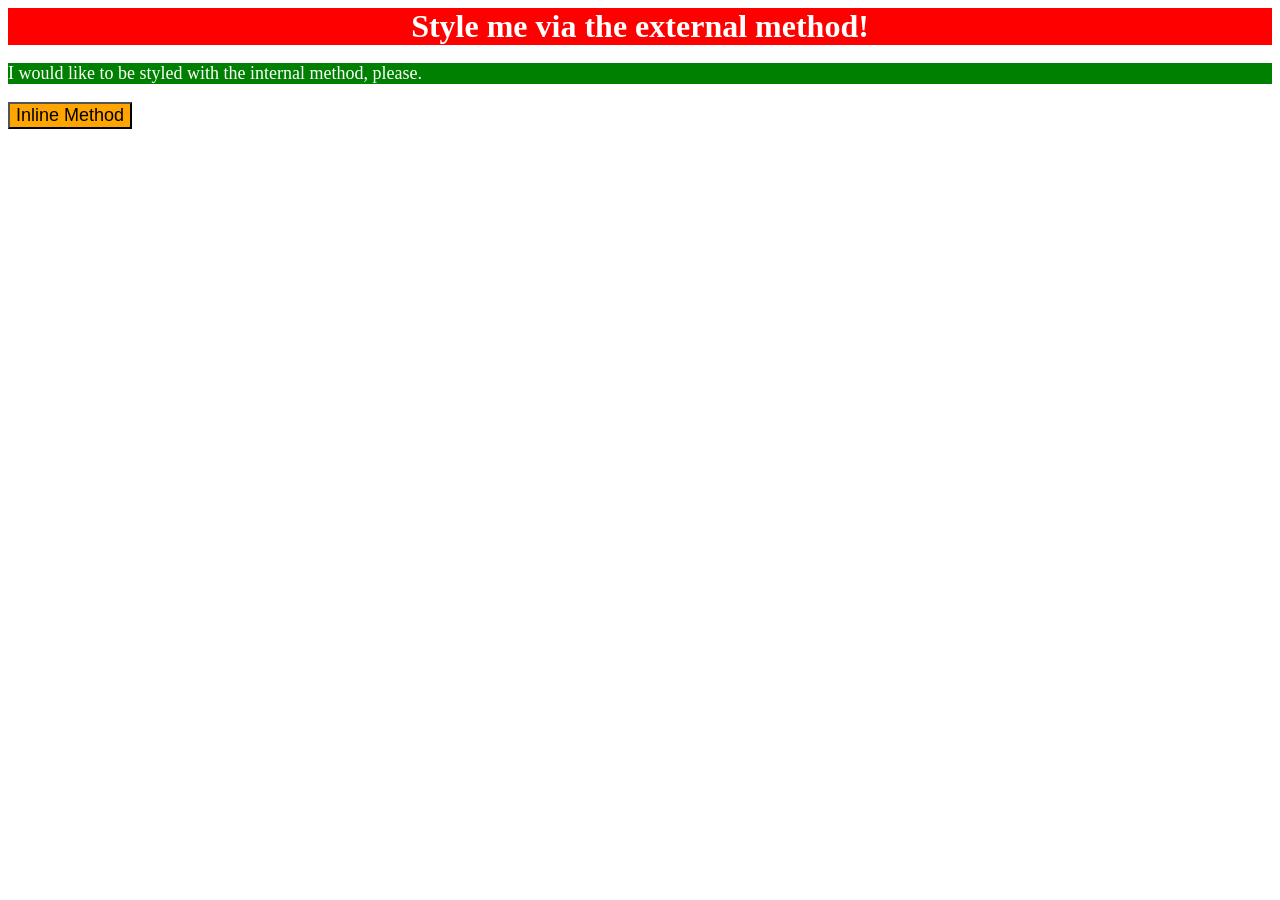
<file: foundations/intro-to-css/01-css-methods/index.html>
<!DOCTYPE html>
<html lang="en">
  <head>
    <meta charset="UTF-8">
    <meta http-equiv="X-UA-Compatible" content="IE=edge">
    <meta name="viewport" content="width=device-width, initial-scale=1.0">
    <title>Methods for Adding CSS</title>
  </head>

 
  <body>
    <div>Style me via the external method!</div>
    <style>
      div {color:white; background-color: red; text-align: center; font-size: 32px; font-weight: bold}
  </style>
 
    <p>I would like to be styled with the internal method, please.</p>

    <style>
      p {color:white; background:green; font-size: 18px}
    </style>

    <button>Inline Method</button>

    <style>
      button {background-color: orange; font-size: 18px}
    </style>
</file>
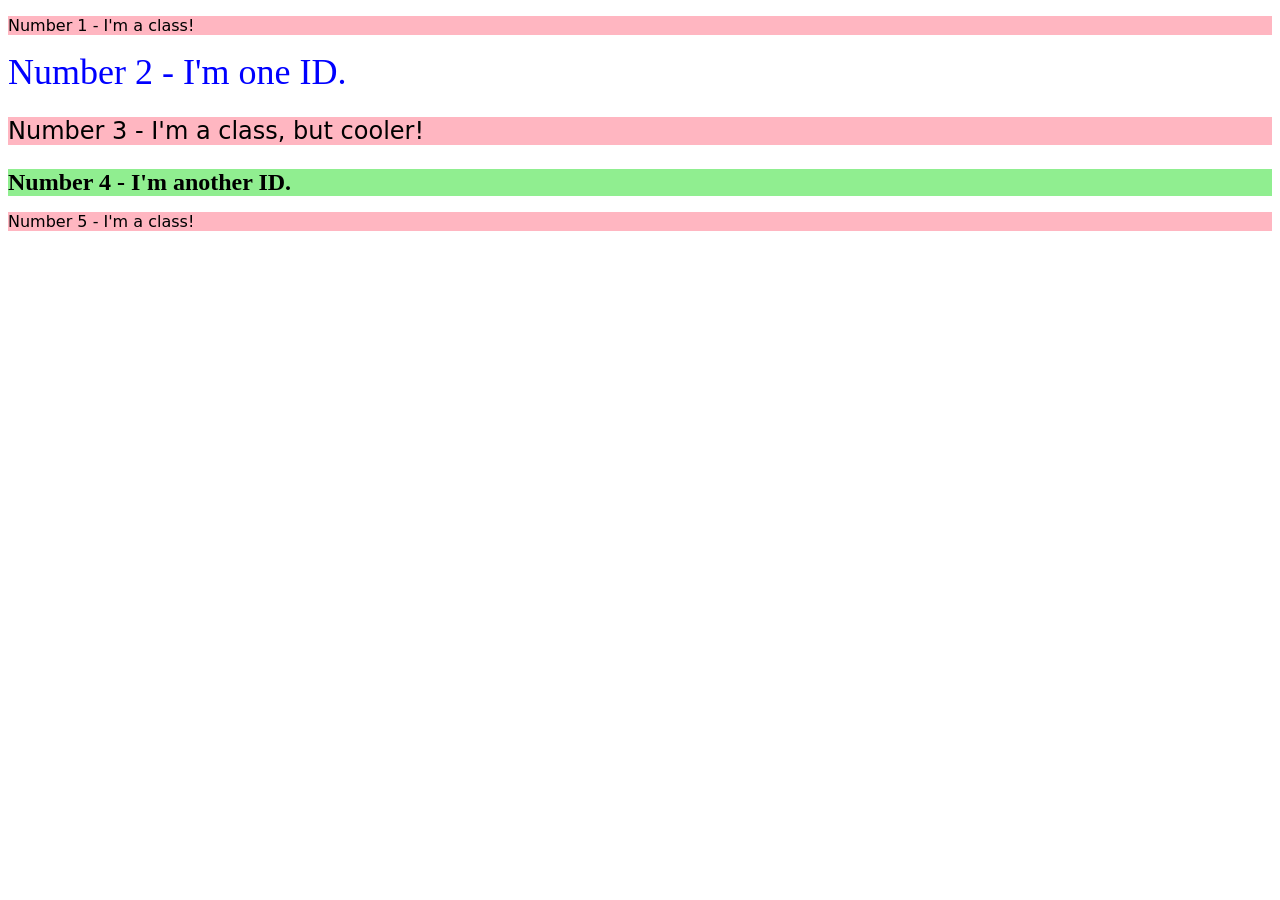
<file: foundations/intro-to-css/02-class-id-selectors/index.html>
<!DOCTYPE html>
<html lang="en">
  <head>
    <meta charset="UTF-8">
    <meta http-equiv="X-UA-Compatible" content="IE=edge">
    <meta name="viewport" content="width=device-width, initial-scale=1.0">
    <title>Class and ID Selectors</title>
    <link rel="stylesheet" href="style.css">
  </head>
  <body>
    <p class="first">Number 1 - I'm a class!</p>
    <div id="second">Number 2 - I'm one ID.</div>
    <p class="third">Number 3 - I'm a class, but cooler!</p>
    <div id="fourth">Number 4 - I'm another ID.</div>
    <p class="fifth">Number 5 - I'm a class!</p>
  </body>
</html>
</file>
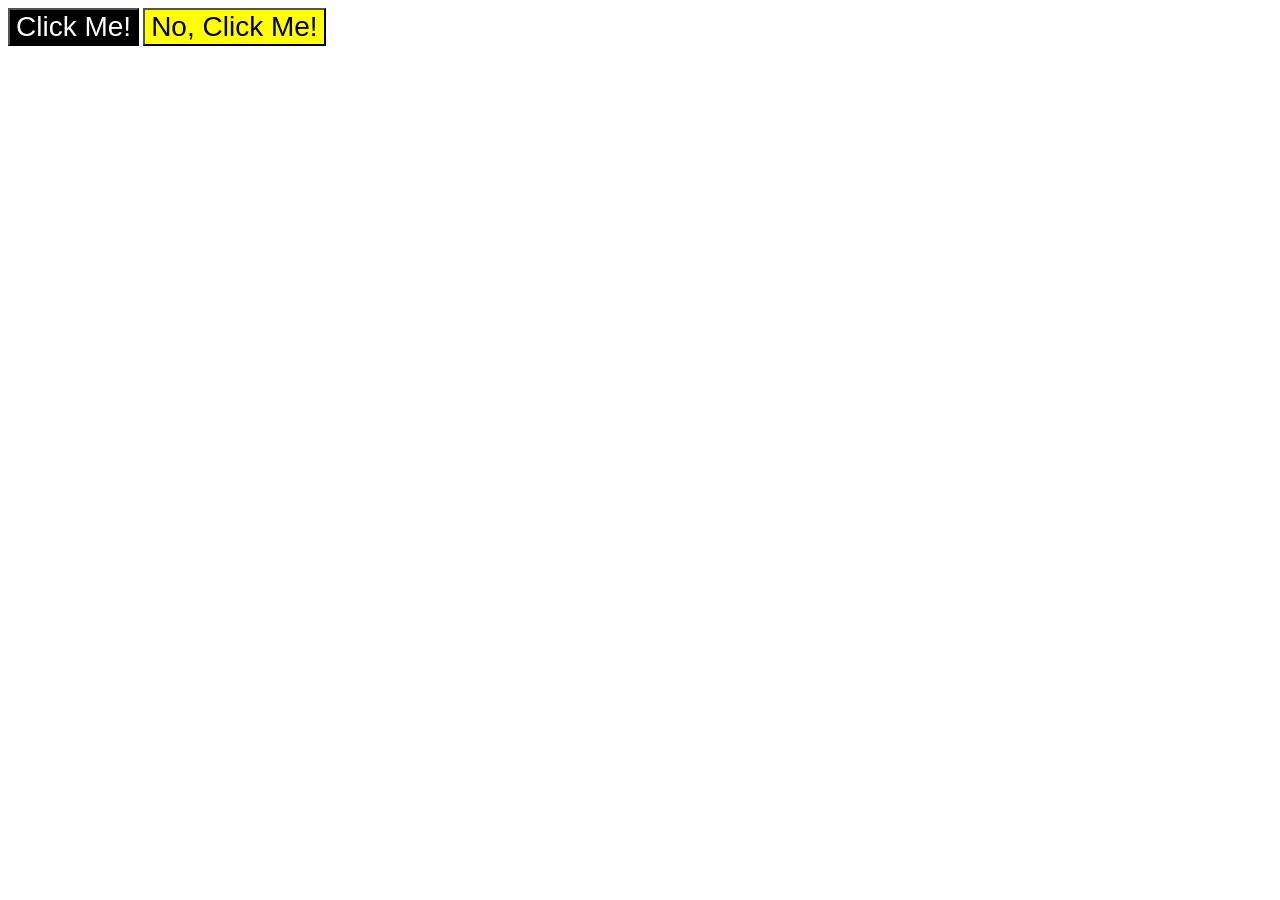
<file: foundations/intro-to-css/03-grouping-selectors/index.html>
<!DOCTYPE html>
<html lang="en">
  <head>
    <meta charset="UTF-8">
    <meta http-equiv="X-UA-Compatible" content="IE=edge">
    <meta name="viewport" content="width=device-width, initial-scale=1.0">
    <title>Grouping Selectors</title>
    <link rel="stylesheet" href="style.css">
  </head>
  <body>
    <button class="item1">Click Me!</button>
    <button class="item2">No, Click Me!</button>
  </body>
</html>
</file>
<file: foundations/intro-to-css/02-class-id-selectors/style.css>
.first, .fifth
{
    background-color: lightpink; font-family: Verdana, DejaVu Sans , sans-serif
}

#second
{
   color: blue; font-size: 36px 
}

.third
{
    background-color: lightpink; font-family: Verdana, DejaVu Sans , sans-serif; font-size: 24px;
}

#fourth
{
    background-color: lightgreen; font-size: 24px; font-weight: bold
}
</file>
<file: foundations/intro-to-css/03-grouping-selectors/style.css>
.item1, .item2
{
    font-style: Helvetica, Times New Roman, sans-serif; font-size: 28px
}

.item1
{
    background-color: black; color: white;
}

.item2
{
    background-color: yellow; color: black;
}
</file>
